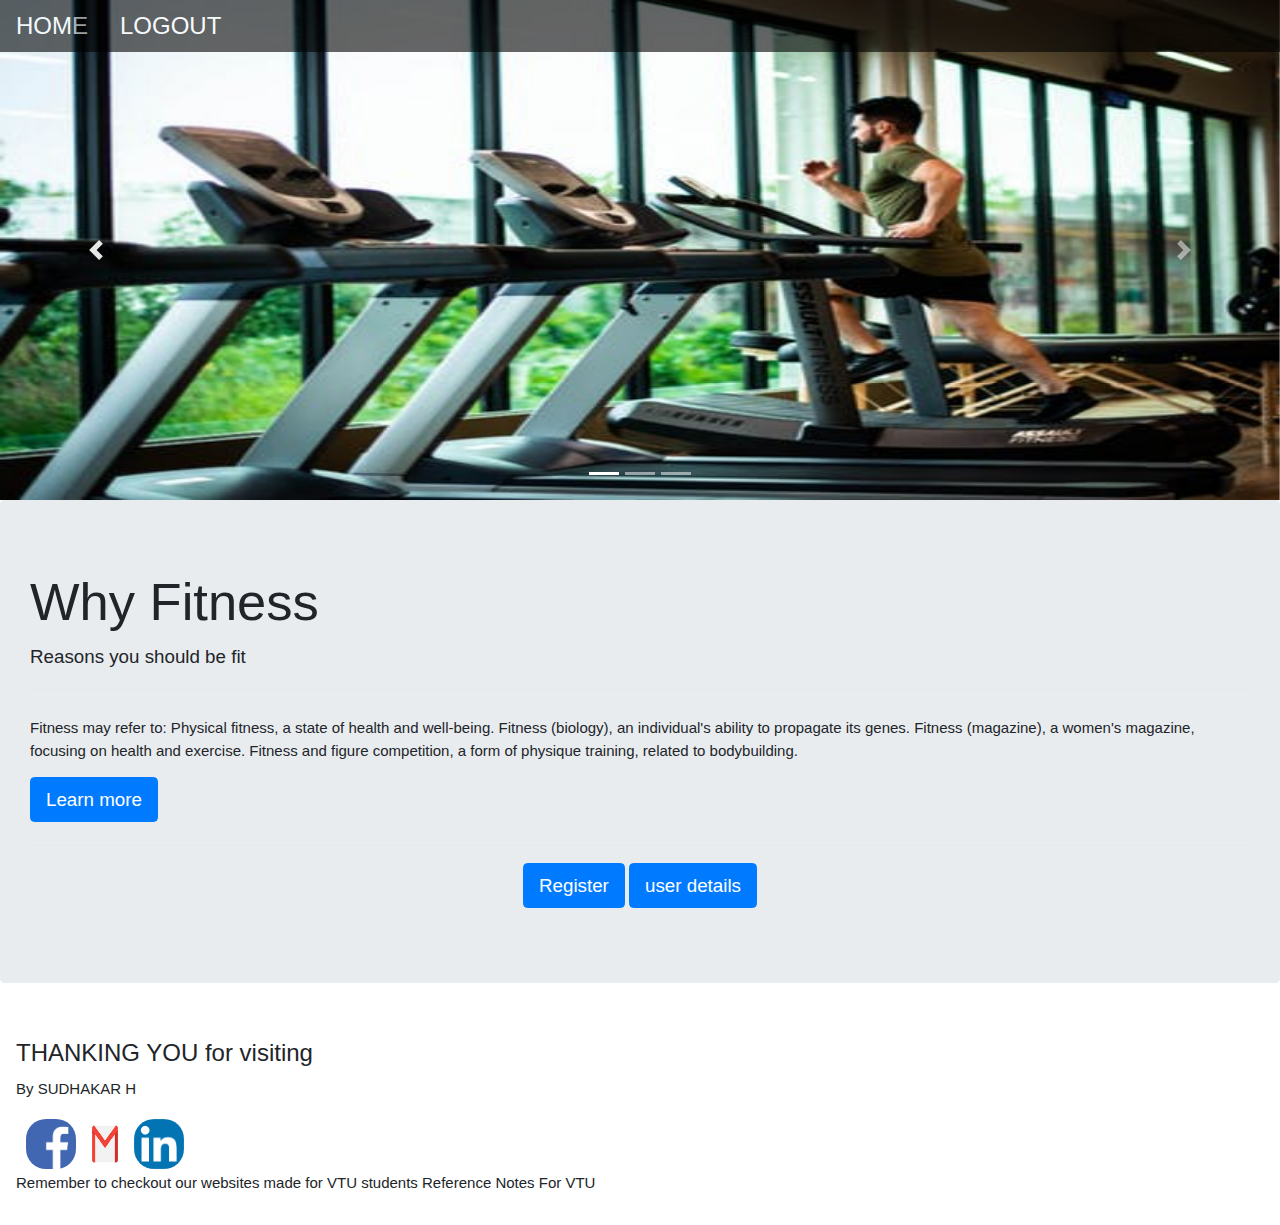
<file: admin.html>
<!DOCTYPE html>
<html>
<head>
	<title>boot</title>
	<link rel="stylesheet" href="https://stackpath.bootstrapcdn.com/bootstrap/4.4.1/css/bootstrap.min.css" integrity="sha384-Vkoo8x4CGsO3+Hhxv8T/Q5PaXtkKtu6ug5TOeNV6gBiFeWPGFN9MuhOf23Q9Ifjh" crossorigin="anonymous">
	<link rel="stylesheet" href="https://www.w3schools.com/w3css/4/w3.css">
	<link rel="stylesheet" href="https://www.w3schools.com/lib/w3-theme-black.css">
  
  
  
	
  <link rel="stylesheet" type="text/css" href="dstyle.css">
  <style type="text/css">
    .cls2{
         padding: 3px 10px 3px 10px;

    }
   
    }
    
  </style>
</head>
<body>
	
<div class="w3-top w3-hide-small">
  
  <div class="w3-bar w3-xlarge w3-black w3-opacity w3-hover-opacity-off" id="myNavbar">

    <a href="#" class="w3-bar-item w3-button">HOME</a>
    <a href="boot.html" class="w3-bar-item w3-button">LOGOUT</a>
    
  </div>
</div>
	<script src="https://code.jquery.com/jquery-3.4.1.slim.min.js" integrity="sha384-J6qa4849blE2+poT4WnyKhv5vZF5SrPo0iEjwBvKU7imGFAV0wwj1yYfoRSJoZ+n" crossorigin="anonymous"></script>
	<script src="https://cdn.jsdelivr.net/npm/popper.js@1.16.0/dist/umd/popper.min.js" integrity="sha384-Q6E9RHvbIyZFJoft+2mJbHaEWldlvI9IOYy5n3zV9zzTtmI3UksdQRVvoxMfooAo" crossorigin="anonymous"></script>
	<script src="https://stackpath.bootstrapcdn.com/bootstrap/4.4.1/js/bootstrap.min.js" integrity="sha384-wfSDF2E50Y2D1uUdj0O3uMBJnjuUD4Ih7YwaYd1iqfktj0Uod8GCExl3Og8ifwB6" crossorigin="anonymous"></script>

	<div id="carouselExampleIndicators" class="carousel slide" data-ride="carousel">
   	<ol class="carousel-indicators">
    	<li data-target="#carouselExampleIndicators" data-slide-to="0" class="active"></li>
    	<li data-target="#carouselExampleIndicators" data-slide-to="1"></li>
    	<li data-target="#carouselExampleIndicators" data-slide-to="2"></li>
  </ol>
  <div class="carousel-inner">
    <div class="carousel-item active">
      <img class="d-block w-100" src="2.jpeg" height="500" width="1200" alt="First slide">
    </div>
    <div class="carousel-item">
      <img class="d-block w-100" src="3.jpeg" height="500" width="1200" alt="Second slide">
    </div>
    <div class="carousel-item">
      <img class="d-block w-100" src="7.jpeg" height="500" width="1200" alt="Third slide">
    </div>
  </div>
  <a class="carousel-control-prev" href="#carouselExampleIndicators" role="button" data-slide="prev">
    <span class="carousel-control-prev-icon" aria-hidden="true"></span>
    <span class="sr-only">Previous</span>
  </a>
  <a class="carousel-control-next" href="#carouselExampleIndicators" role="button" data-slide="next">
    <span class="carousel-control-next-icon" aria-hidden="true"></span>
    <span class="sr-only">Next</span>
  </a>
</div>
<div class="jumbotron">
  <h1 class="display-4">Why Fitness</h1>
  <p class="lead">Reasons you should be fit</p>
  <hr class="my-4">
  <p>Fitness may refer to: Physical fitness, a state of health and well-being. Fitness (biology), an individual's ability to propagate its genes. Fitness (magazine), a women's magazine, focusing on health and exercise. Fitness and figure competition, a form of physique training, related to bodybuilding. </p>
  <p class="lead">
    <a class="btn btn-primary btn-lg" href="https://en.wikipedia.org/wiki/Fitness" role="button">Learn more</a>
    <hr>
    <center>
    <a class="btn btn-primary btn-lg" href="register.html" role="button">Register</a>
    <a class="btn btn-primary btn-lg" href="result.html" role="button">user details</a>
  
    
    </center>
  </p>
</div>





<footer class="w3-container w3-theme-dark w3-padding-16">
  <h3>THANKING YOU for visiting</h3>
  <p>By <a href="resume1.html" target="_blank">SUDHAKAR H</a></p>
  <div class="cls2">
  <a href="https://www.facebook.com/sudhakar.H.sudhi"><img src="fb.png" height="50" width="50" style="border-radius: 20px"></a>
  <a href="sudhi.lucky1999@gmail.com"><img src="gmail.png" height="50" width="50" style="border-radius: 20px"></a>
  <a href="https://www.linkedin.com/in/sudhakar-h-7aa560162/"><img src="linkedin.png" height="50" width="50" style="border-radius: 20px"></a>

</div>
 
  <p>Remember to checkout our websites made for VTU students<a href="https://bit.ly/VtuTechNotes" target="_blank" > Reference Notes For VTU</a></p>
</footer>


</body>
</html>
</file>
<file: dstyle.css>
.cls{
	width: 90%;
	margin: 100px auto;
	background-color: #ddd;
	padding: 20px;
	display: flex;
	flex-wrap: wrap;
	justify-content: center;
}
.cls1{
	width: 90%;
	margin:0px auto;
	background-color: #ddd;
}
.box{
	width: 250px;
	height: 600px;
	background-color: orange;
	font-size: 11;
	margin: 10px 10px;
	padding: 2px;
	transition: 1s; 
	justify-content: center;
			
}
.box:hover{
	
	box-shadow: 3px;
	transform: scale(1.2);
	background-color: black;
	opacity: 0.5;
	color: white;

}
.box1:hover{
	
	box-shadow: 3px;
	transform: scale(1.2);
	background-color: skyblue;


}
.box1{
	width: 250px;
	height: 500px;
	background-color: #ddd;
	margin: 10px 10px;
	padding: 2px;
	transition: 1s; 
	justify-content: center;		
}

.image-wrapper{
	
width: 200;
height:210;
}
.title{
	font-size: 150%;
}
.heading{
	font-size: 300%;
}
.title2{
	font-size: 200%;
}
.bottom-title{
	font-style: bold;
	font-style: italic;
}
img hover{
	transform: scale(1.3);

}
.number-text-container{
	font-family: 'BrandonTextWeb-Regular';
user-select: none;
-webkit-tap-highlight-color: transparent;
box-sizing: border-box;
color: rgb(64, 64, 73);
margin-right: 16px;
font-size: 60px;
line-height: 60px;
}
.info-container{
	font-size: 14px;
line-height: 1.42857143;
color: #333;
font-family: 'BrandonTextWeb-Regular';
user-select: none;
-webkit-tap-highlight-color: transparent;
box-sizing: border-box;
padding-right: 50px;
}
.slick-track{
	font-size: 14px;
line-height: 1.42857143;
color: #333;
font-family: 'BrandonTextWeb-Regular';
user-select: none;
-webkit-tap-highlight-color: transparent;
box-sizing: border-box;
position: relative;
top: 0;
left: 0;
display: block;
margin-left: auto;
margin-right: auto;
opacity: 1;
transform: translate3d(0px, 0px, 0px);
width: 2512.7px;
}
.slick-slide slick slider{
	font-size: 14px;
line-height: 1.42857143;
color: #333;
font-family: 'BrandonTextWeb-Regular';
box-sizing: border-box;
user-select: none;
touch-action: pan-y;
-webkit-tap-highlight-color: transparent;
position: relative;
display: block;
}
.gallery{
	margin: 10px 50px;
	padding-left: 50px;
}
.gallary:hover{
	width: 230px;
	padding: 5px;
	filter: grayscale(100%);
	transition: 1s
}

}
.box2{
	width: 250px;
	height: 500px;
	background-color: #ddd;
	margin: 10px 10px 10px 10px;
	padding: 2px;
	transition: 1s; 
	justify-content: center;		
}
.about{
	background-color: #e1f2fb;
	width: 100%;
	padding: 100px;
}
.cult{
	width: 250px;
	height: 170px;
	background-color: #ddd;
	font-size: 150%;
	margin: 10px 10px;
	padding: 2px;
	transition: 1s; 
	float: left;
	justify-content: center;
			
}
.mark{
	color: blue;
	font-size: 150%;
	margin: 10px;
}
.video{
	padding: 30px;
	margin: 30px;
	border-radius: 20px;
}
.nave{
	height: 30px;
	
}
</file>
